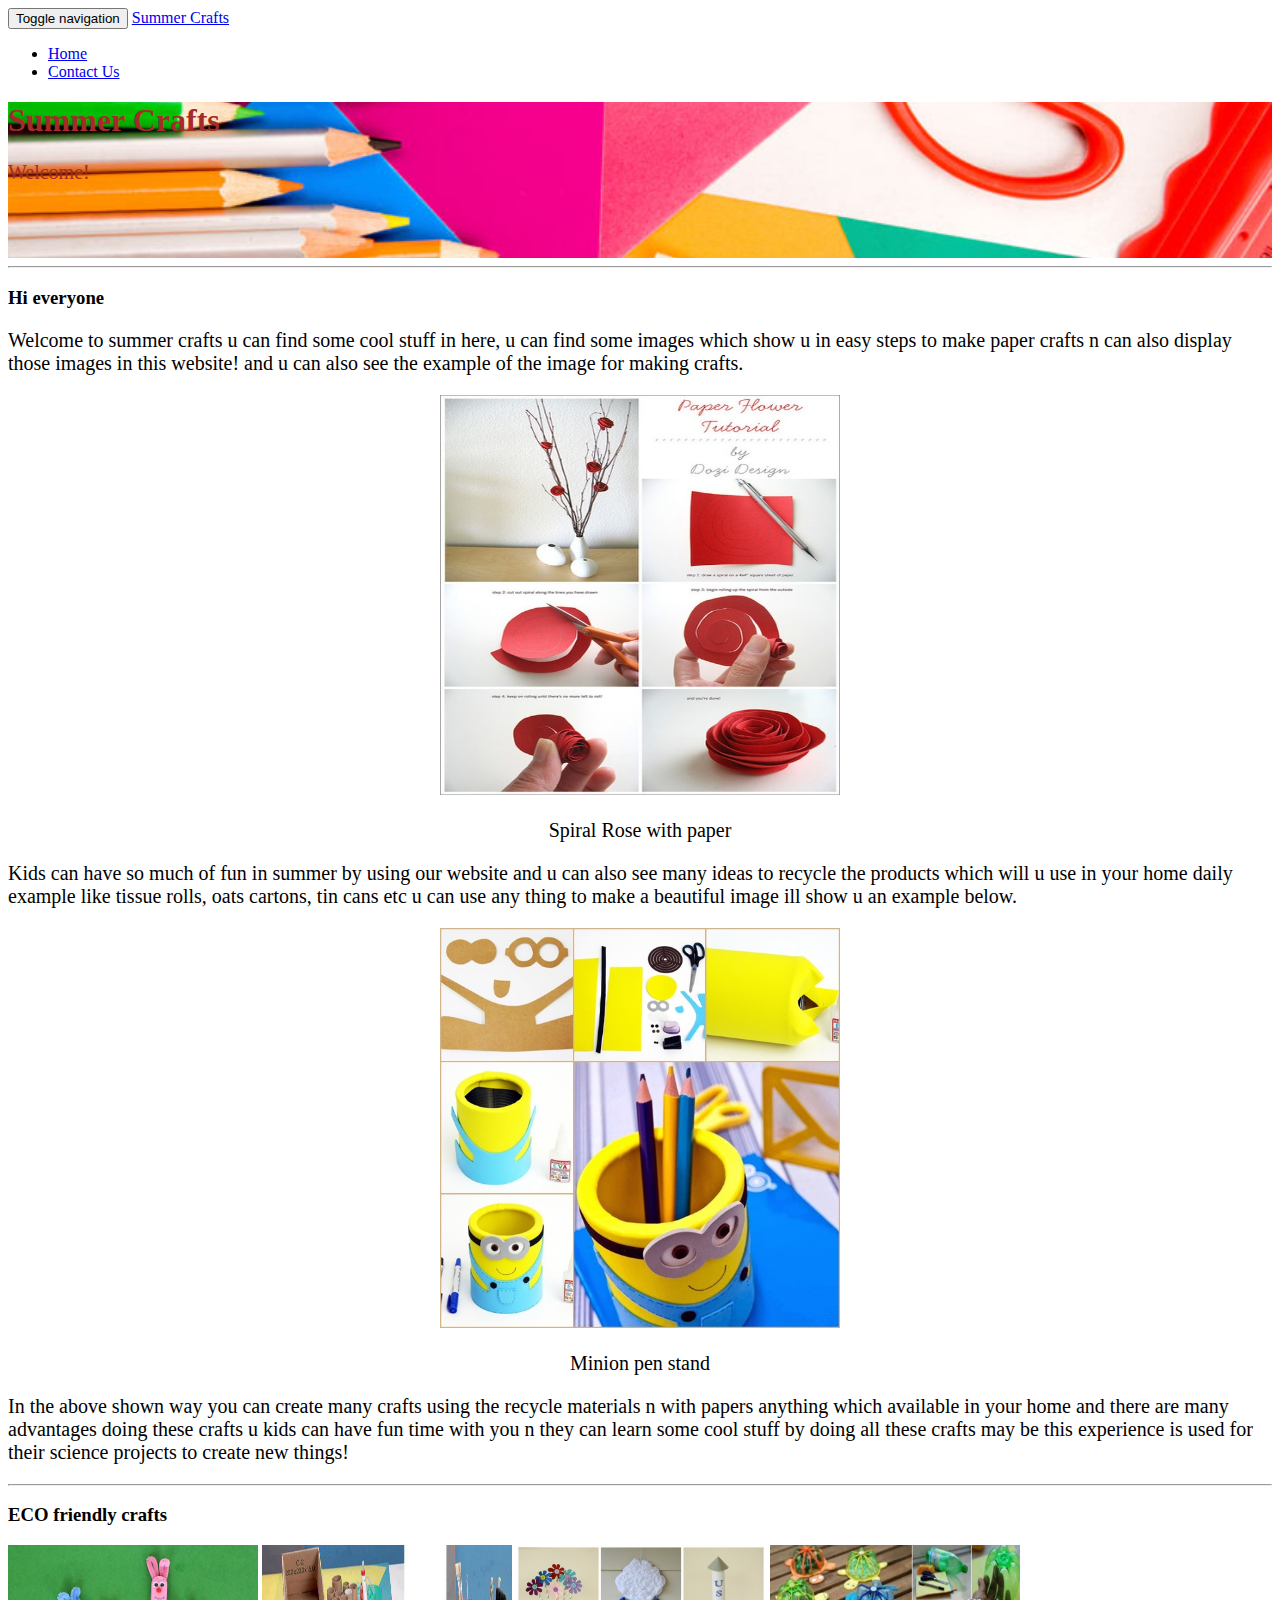
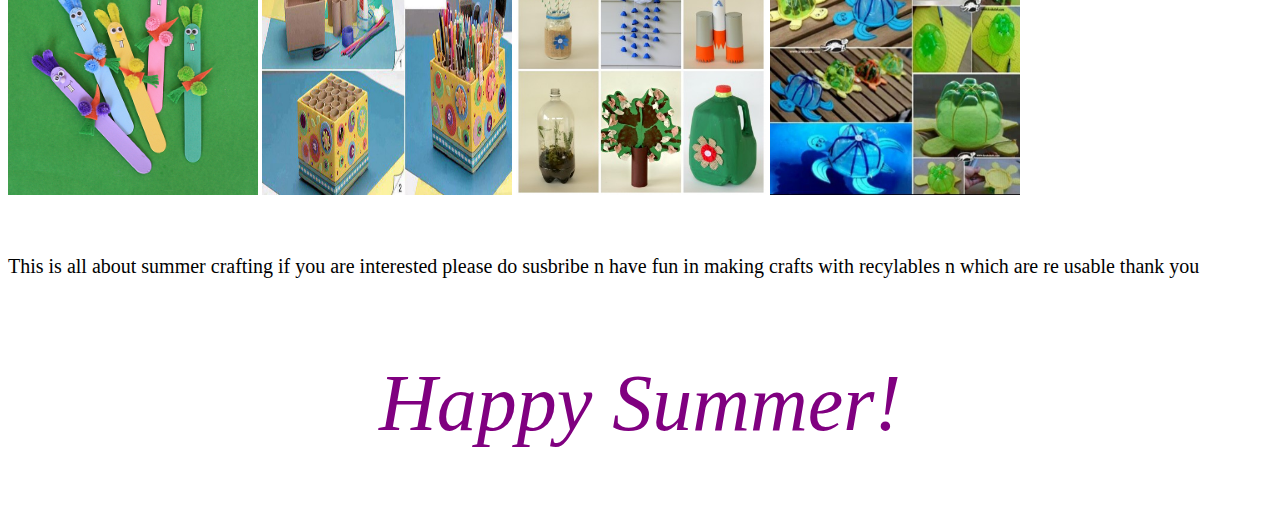
<file: index.html>
<!DOCTYPE html>
<html>
  <head>
  
    <meta http-equiv="X-UA-Compatible" content="IE=edge">
    <meta name="viewport" content="width=device-width, initial-scale=1">

    <title>Summer Crafts</title>  

    <meta name="description" content="Welcome to summer crafts here u can find many ideas for children to do crafts in their summer vacation">
    <meta name="author" content="Summer Crafts">

    <link href="https://maxcdn.bootstrapcdn.com/bootstrap/3.3.6/css/bootstrap.min.css" rel="stylesheet" integrity="sha256-7s5uDGW3AHqw6xtJmNNtr+OBRJUlgkNJEo78P4b0yRw= sha512-nNo+yCHEyn0smMxSswnf/OnX6/KwJuZTlNZBjauKhTK0c+zT+q5JOCx0UFhXQ6rJR9jg6Es8gPuD2uZcYDLqSw==" crossorigin="anonymous">

    <link rel="stylesheet" type="text/css" href="styles.css">

    <!--[if lt IE 9]>
      <script src="https://oss.maxcdn.com/html5shiv/3.7.2/html5shiv.min.js"></script>
      <script src="https://oss.maxcdn.com/respond/1.4.2/respond.min.js"></script>
    <![endif]-->

  </head>

  <body>


     <div class="container">


         <nav class="navbar navbar-default">
           <div class="container-fluid">
           <div class="navbar-header">
           <button type="button" class="navbar-toggle collapsed" data-toggle="collapse" data-target="#navbar" aria-expanded="false" aria-controls="navbar">
              <span class="sr-only">Toggle navigation</span>
              <span class="icon-bar"></span>
              <span class="icon-bar"></span>
              <span class="icon-bar"></span>
            </button>
           <a class="navbar-brand" href="index.html">Summer Crafts</a>
          </div>
          <div id="navbar" class="navbar-collapse collapse">
           <ul class="nav navbar-nav navbar-right">
            <li class="active"><a href="index.html">Home</a></li>
            <li class=""><a href="contact.html">Contact Us</a></li>
           </ul>
           </div>
          </div>
        </nav>



        <div class="jumbotron">
          <h1>Summer Crafts</h1>
          <p class="lead"> Welcome!</p>
          <br><br><br>
          
       </div>

       <hr>

       <div class="row">
       	
       	 <div class="col-sm-12">

       	   <h3><strong>Hi everyone</strong></h3>
       	 </div>

       </div>

       <div class="row">
          <div class="col-sm-6">
              <p>Welcome to summer crafts u can find some cool stuff in here, u can find some images which show u in easy steps to make paper crafts n can also display those images in this website! and u can also see the example of the image for making crafts.</p>

              <center><img src="spiral.jpg" width="400" height="400" alt="This is Spiral Rose with paper" title="This is Spiral Rose with paper"></center>
              <center><p class="muted">Spiral Rose with paper</p></center>

          </div>
          <div class="col-sm-6">
            <p> Kids can have so much of fun in summer by using our website and u can also see many ideas to recycle the products which will u use in your home daily example like tissue rolls, oats cartons, tin cans etc u can use any thing to make a beautiful image ill show u an example below.</p>

             <center><img src="minion.jpg" width="400" height="400"></center>
             <center><p class="muted">Minion pen stand</p></center>


          </div>
         </div>


         <div class="row">
       	
       	 <div class="col-sm-12">

       	   <p> In the above shown way you can create many crafts using the recycle materials n with papers anything which available in your home and there are many advantages doing these crafts u kids can have fun time with you n they can learn some cool stuff by doing all these crafts may be this experience is used for their science projects to create new things!</p>
       	  
       	 </div>

       </div>

       <hr>

       <div class="row">
       	
       	 <div class="col-sm-12">

       	  <h3><strong>ECO friendly crafts</strong></h3>

       	   <img src="one.jpg" width="250" height="250">
       	   <img src="two.jpg" width="250" height="250">
       	   <img src="three.jpg" width="250" height="250">
       	   <img src="four.jpg" width="250" height="250">

       	 </div>

       	 <br><br>

       	</div>

       	<div class="row">
       	
       	 <div class="col-sm-12">

       	   <p>This is all about summer crafting if you are interested please do susbribe n have fun in making crafts with recylables n which are re usable thank you</p>

       	 </div>

       </div>



       <div class="row">
       	
       	 <div class="col-sm-12">

             <p class="happy"><i>Happy Summer!</i></p>
       	         	   
       	 </div>

       </div>

       	  
 
     </div>

     

     
    
    <script src="https://ajax.googleapis.com/ajax/libs/jquery/1.11.3/jquery.min.js"></script>
    <script src="https://maxcdn.bootstrapcdn.com/bootstrap/3.3.6/js/bootstrap.min.js" integrity="sha384-0mSbJDEHialfmuBBQP6A4Qrprq5OVfW37PRR3j5ELqxss1yVqOtnepnHVP9aJ7xS" crossorigin="anonymous"></script>
 
  </body>
</html>
</file>
<file: styles.css>
body{

	
}



.jumbotron{

	background-image: url("craft.jpg");
	background-repeat: no-repeat;
	background-position: center;
	background-size: cover;
	color: brown;

}

p{

	font-size: 20px;
}

.happy{

	font-size: 80px;
	color: purple;
	text-align: center;
}
</file>
